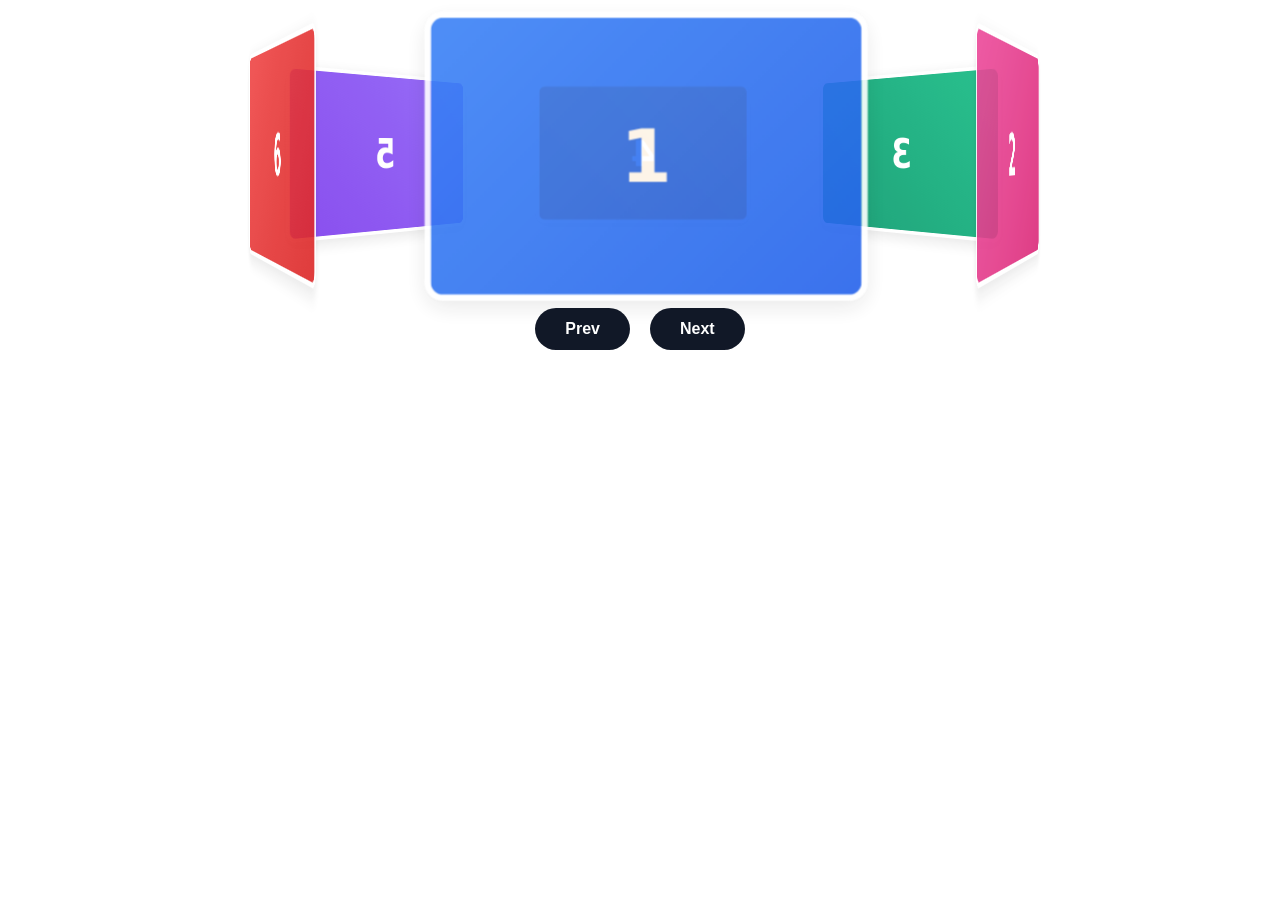
<file: 3D/index.html>
<!doctype html>
<html lang="en">
<head>
<meta charset="utf-8">
<meta name="viewport" content="width=device-width, initial-scale=1">
<title>3D Rotating Image Carousel JS</title>
<link rel="stylesheet" href="style.css">
</head>
<body>
<div class="carousel-container">
  <div class="carousel-3d" id="carousel">
    <div class="item">1</div>
    <div class="item">2</div>
    <div class="item">3</div>
    <div class="item">4</div>
    <div class="item">5</div>
    <div class="item">6</div>
  </div>
  <div class="controls">
    <button id="prevBtn">Prev</button>
    <button id="nextBtn">Next</button>
  </div>
</div>
<script src="script.js"></script>
</body>
</html>
</file>
<file: 3D/style.css>
.carousel-container {
  font-family: system-ui, "Segoe UI", Roboto, Helvetica, Arial, sans-serif, "Apple Color Emoji", "Segoe UI Emoji", "Segoe UI Symbol";
  margin: 50px auto;
  width: 300px;
  height: 200px;
  position: relative;
  perspective: 1000px;
}
.carousel-3d {
  width: 100%;
  height: 100%;
  position: absolute;
  transform-style: preserve-3d;
  transition: transform 1s cubic-bezier(0.19, 1, 0.22, 1);
}
.item {
  position: absolute;
  width: 280px;
  height: 180px;
  left: 10px;
  top: 10px;
  background: #fff;
  border-radius: 12px;
  overflow: hidden;
  box-shadow: 0 5px 15px rgba(0,0,0,0.1);
  display: flex;
  align-items: center;
  justify-content: center;
  font-size: 3rem;
  color: white;
  font-weight: 800;
  border: 4px solid #fff;
  opacity: 0.9;
}
.item:nth-child(1) { background: linear-gradient(135deg, #3b82f6, #2563eb); }
.item:nth-child(2) { background: linear-gradient(135deg, #ec4899, #db2777); }
.item:nth-child(3) { background: linear-gradient(135deg, #10b981, #059669); }
.item:nth-child(4) { background: linear-gradient(135deg, #f59e0b, #d97706); }
.item:nth-child(5) { background: linear-gradient(135deg, #8b5cf6, #7c3aed); }
.item:nth-child(6) { background: linear-gradient(135deg, #ef4444, #dc2626); }
.controls {
  position: absolute;
  bottom: -100px;
  left: 0;
  width: 100%;
  display: flex;
  justify-content: center;
  gap: 20px;
}
.controls button {
  padding: 12px 30px;
  background: #111827;
  color: #fff;
  border: none;
  border-radius: 50px;
  cursor: pointer;
  font-weight: 600;
  transition: transform 0.2s;
  font-size: 1rem;
}
.controls button:hover {
  transform: scale(1.05);
  background: #000;
}
</file>
